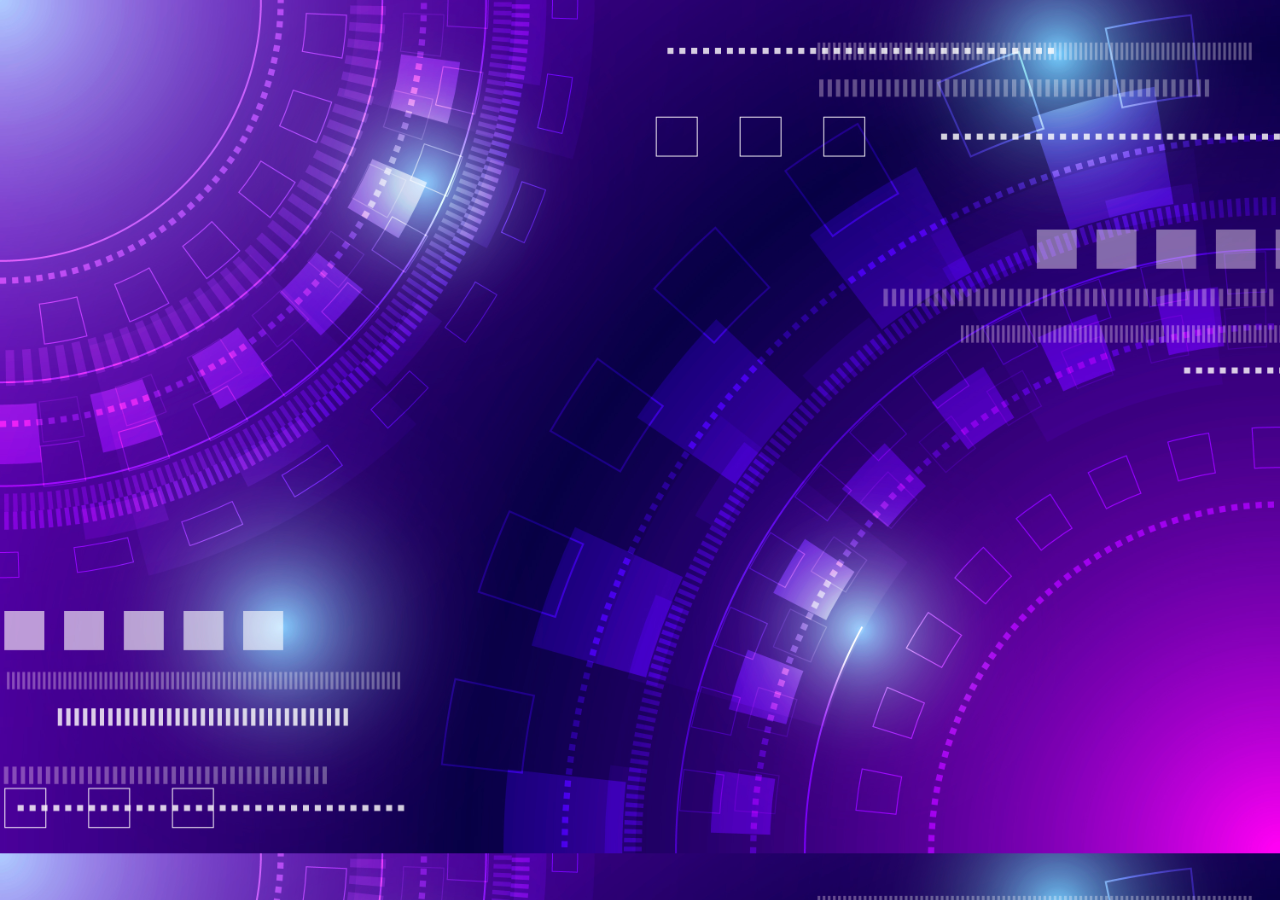
<file: index.html>
<!DOCTYPE html>
<html lang="en">
<head>
    <meta charset="UTF-8">
    <meta name="viewport" content="width=device-width, initial-scale=1.0">
    <link rel="stylesheet" href="/css/index.css">
    <title>Document</title>
</head>
<body>
    
</body>
</html>
</file>
<file: css/index.css>
body{
    background-image: linear-gradient(rgba(0, 0, 0, 0.8), rgba(0, 0, 0, 0.8)), url('../img/fondo.jpg');
    background-size: cover;
    font-family: Arial, sans-serif;
    margin: 0;
    padding: 0;


}
header{
    display: flex;
    flex-wrap: wrap;
    background-color: #2a004f;
    color: #ffffff;
    padding: 10px 0;
    text-align: center;
    justify-content: space-between;
}
/*logo*/
header .logo{
    display: flex;
    text-align: left;
    margin-left: 20px;
    gap: 10px;
    flex-wrap: wrap;
}
header .logo img{
    margin-top: 20px;
    height: 60px;
    align-items: center;
}
/*barra navegacion*/
header nav{
    color: #00bfff;
    padding: 10px 0;
    text-align: center;
}
header nav ul{
    list-style: none;
    padding: 0;
    text-decoration: none;
}
header nav ul li{
    display: inline;
    margin: 0 15px;
    text-decoration: none;
    
}
header nav ul li a{
    color: #00bfff;
    margin: 0 15px;
    text-decoration: none;
    transition: 0.5s ease-in-out;
}
header nav ul li a:hover{
    background-color: rgb(0, 0, 0);
    color: rgb(255, 255, 255);
    padding: 16px 26px;
    border-radius: 10px;
}
/*contenido principal*/
section{
    display: flex;
    flex-direction: column;
    padding: 20px;
    color: #ffffff;
    text-align: center;
}
section .cont-somos{
    margin-top: 10px;
    text-align: center;
    display: flex;
    flex-direction: column;
}
section h1{
    justify-content: center;
    color: #ffffff;
    font-family: 'Arial Black', sans-serif;
    font-size: 50px;
}
section p{
    font-size: 20px;
    margin-top: 40px;
    font-family: sans-serif;
}
section .cont-somos a button{
    background-color: #00bfff;
    color: #ffffff;
    border: none;
    padding: 10px 20px;
    font-size: 16px;
    cursor: pointer;
    margin-top: 20px;
    border-radius: 5px;
}
section .destacados{
    display: flex;
    flex-wrap: wrap;
    justify-content: center;
    gap: 20px;
    margin-top: 30px;
}
section .destacados h3{
    width: 100%;
    font-size: 40px;
    color: #ffffff;
    font-family: 'Arial Black', sans-serif;
}
section .destacados .slider-frame{
    width: 400px;
    height: auto;
    overflow: hidden;
    margin: 50px auto 0;

}
.slider-frame ul{
    display: flex;
    padding: 0;
    width: 400%;
    border-radius: 20px;
    animation: slide 15s infinite alternate ease-in-out;
}
.slider-frame li{
    list-style: none;
    width: 100%;
}
.slider-frame img{
    width: 100%;
    border-radius: 20px;
}
@keyframes slide{
    0% {margin-left: 0%;}
    15% {margin-left: 0%;}

    20% {margin-left: -100%;}
    35% {margin-left: -100%;}

    40% {margin-left: -200%;}
    55% {margin-left: -200%;}

    60% {margin-left: -300%;}
    75% {margin-left: -300%;}

    60% {margin-left: -200%;}
    75% {margin-left: -200%;}

    80% {margin-left: -100%;}
    100% {margin-left: -100%;}
}
section .categoria{
    display: flex;
    flex-wrap: wrap;
    justify-content: center;
    gap: 20px;
    margin-top: 30px;
}
section .categoria h2{
    font-size: 40px;
    color: #ffffff;
    font-family: 'Arial Black', sans-serif;
    justify-content: center;
}
section .categoria .cont-card{
    border-radius: 10px;
    padding: 10px;
    width: 100%;
    transition: transform 0.3s ease;
    gap: 100px;
    display: flex;
    justify-content: center;
}
section .categoria .cont-card .cat-card{
    border-radius: 10px;
    flex-direction: column;
    justify-content: center;
    background-color: #00bfff;
    width: 200px;
    border-radius: 20px;
    transition: transform 0.3s ease;
    padding: 20px;
    cursor: pointer;

}
section .categoria .cont-card a{
    text-decoration: none;
    color: #ffffff;
}
section .categoria .cont-card .cat-card i{
    padding-top: 10px;
    font-size: 50px;
    color: #fafafa;
    
}
section .categoria .cont-card .cat-card:hover{
    transform: scale(1.2);
}
</file>
